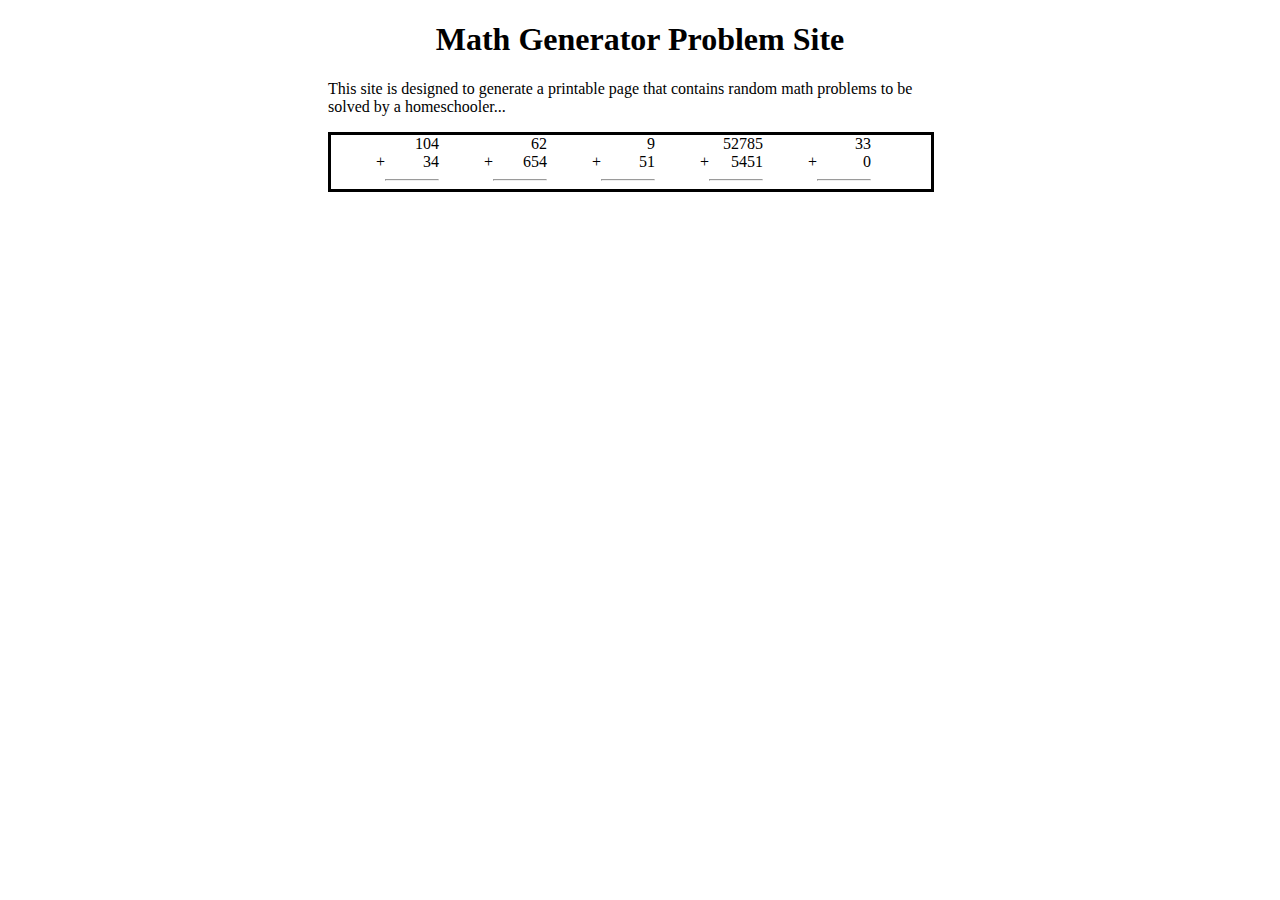
<file: index.html>
<!DOCTYPE html>

<html lang="en">

    <head>
        <meta charset="utf-8"/>
        <title>Math Generator Problem Site</title>
        <link rel="stylesheet" href="style.css"/>
    </head>

    <body>
        <div class="container-main">

            <div class="container-instructions">
                <h1>Math Generator Problem Site</h1>
                <p>This site is designed to generate a printable page that contains random math problems to be solved by a homeschooler...</p>
            </div>
        
            <div class="container-math-problems">
                
                <div class="row1">
                    <div></div>
                    <div>104</div>
                    <div></div>
                    <div>62</div>
                    <div></div>
                    <div>9</div>
                    <div></div>
                    <div>52785</div>
                    <div></div>
                    <div class="far-right">33</div>
                </div>

                <div class="row2">
                    <div class="math-symbol">+</div>
                    <div>34</div>
                    <div class="math-symbol">+</div>
                    <div>654</div>
                    <div class="math-symbol">+</div>
                    <div>51</div>
                    <div class="math-symbol">+</div>
                    <div>5451</div>
                    <div class="math-symbol">+</div>
                    <div class="far-right">0</div>
                </div>

                <div class="row3">
                    <div></div>
                    <div><hr></div>
                    <div></div>
                    <div><hr></div>
                    <div></div>
                    <div><hr></div>
                    <div></div>
                    <div><hr></div>
                    <div></div>
                    <div class="far-right"><hr></div>
                </div>
            
            </div>
        

        <!-- putting the script at the bottom of the page so that the table and ids generate before the script runs -->
        <!--<script src="script.js"></script>-->
    </body>
</html>
</file>
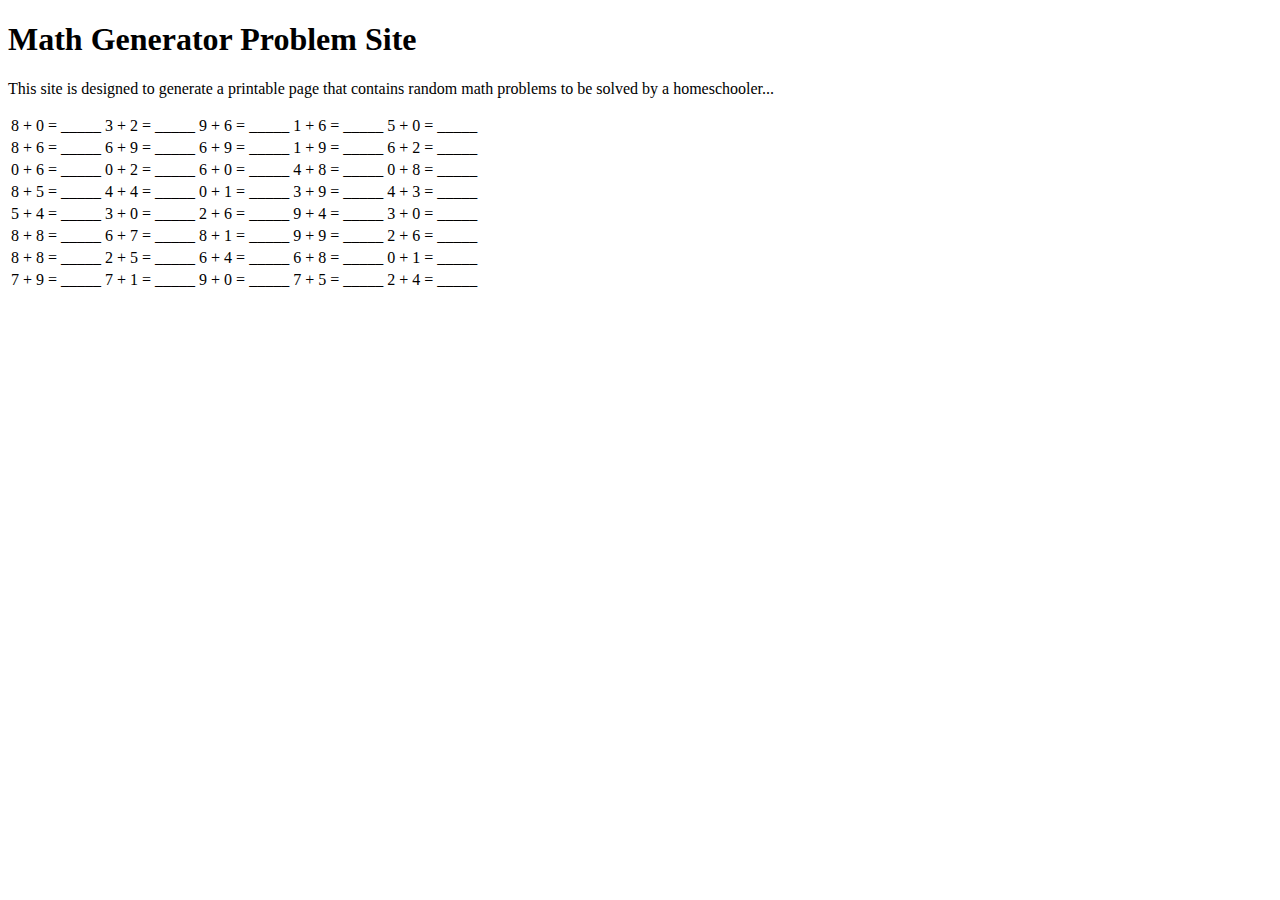
<file: table-index.html>
<!DOCTYPE html>

<html lang="en">

    <head>
        <meta charset="utf-8"/>
        <title>Math Generator Problem Site</title>
    </head>

    <body>
        <h1>Math Generator Problem Site</h1>
        <p>This site is designed to generate a printable page that contains random math problems to be solved by a homeschooler...</p>
        <table>
            <tr>
                <td id="problem1">problem1</td>
                <td id="problem2">problem2</td>
                <td id="problem3">problem3</td>
                <td id="problem4">problem4</td>
                <td id="problem5">problem5</td>
            </tr>
            <tr>
                <td id="problem6">problem6</td>
                <td id="problem7">problem7</td>
                <td id="problem8">problem8</td>
                <td id="problem9">problem9</td>
                <td id="problem10">problem10</td>
            </tr>
            <tr>
                <td id="problem11">problem11</td>
                <td id="problem12">problem12</td>
                <td id="problem13">problem13</td>
                <td id="problem14">problem14</td>
                <td id="problem15">problem15</td>
            </tr>
            <tr>
                <td id="problem16">problem16</td>
                <td id="problem17">problem17</td>
                <td id="problem18">problem18</td>
                <td id="problem19">problem19</td>
                <td id="problem20">problem20</td>
            </tr>
            <tr>
                <td id="problem21">problem21</td>
                <td id="problem22">problem22</td>
                <td id="problem23">problem23</td>
                <td id="problem24">problem24</td>
                <td id="problem25">problem25</td>
            </tr>
            <tr>
                <td id="problem26">problem26</td>
                <td id="problem27">problem27</td>
                <td id="problem28">problem28</td>
                <td id="problem29">problem29</td>
                <td id="problem30">problem30</td>
            </tr>
            <tr>
                <td id="problem31">problem31</td>
                <td id="problem32">problem32</td>
                <td id="problem33">problem33</td>
                <td id="problem34">problem34</td>
                <td id="problem35">problem35</td>
            </tr>
            <tr>
                <td id="problem36">problem36</td>
                <td id="problem37">problem37</td>
                <td id="problem38">problem38</td>
                <td id="problem39">problem39</td>
                <td id="problem40">problem40</td>
            </tr>
        </table>

        <!-- putting the script at the bottom of the page so that the table and ids generate before the script runs -->
        <script src="script.js"></script>
    </body>
</html>
</file>
<file: style.css>
h1 {
    text-align: center;
}

.container-main {
    width: 624px;
    margin: 0 auto;
}

.container-math-problems {
    width: 600px;
    border: 3px solid black;
}

.row1,
.row2,
.row3 {
    display: flex;
}

.row1 div,
.row2 div,
.row3 div {
    width: 60px;
    flex: 1;
    text-align: right;
    font-size: 16px;

}

.far-right {
    margin-right: 60px;
}

.math-symbol {
    font-size: 24px;
    text-align: right;
}
</file>
